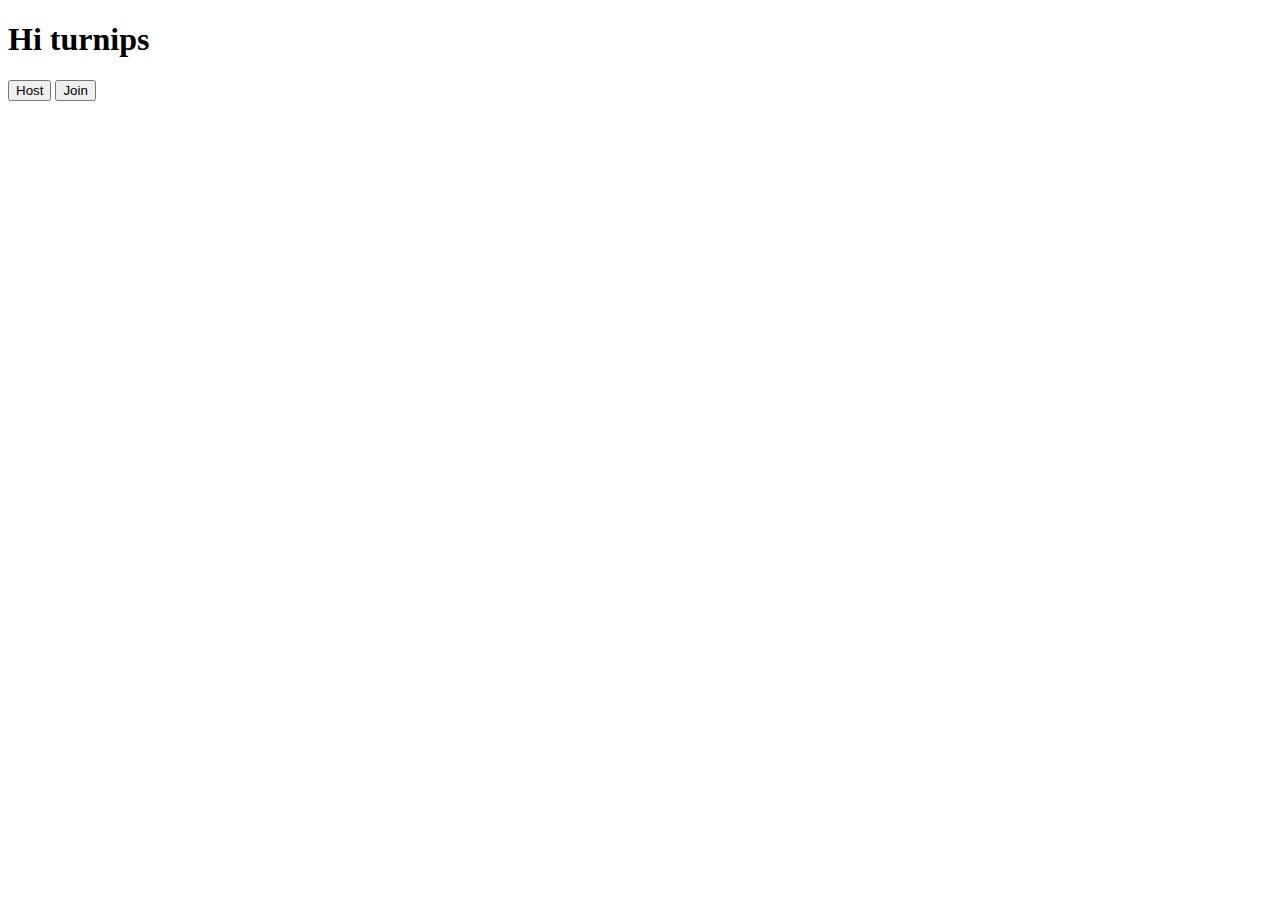
<file: static/index.html>
<!DOCTYPE html>
<html lang="en">
<head>
    <meta charset="UTF-8">
    <meta name="viewport" content="width=device-width, initial-scale=1.0">
    <title>Document</title>
</head>
<body>
    <h1>Hi turnips</h1>
    <button onclick="window.location.href='/host'">Host</button>
    <button onclick="window.location.href='/see_islands'">Join</button>
</body>
</html>
</file>
